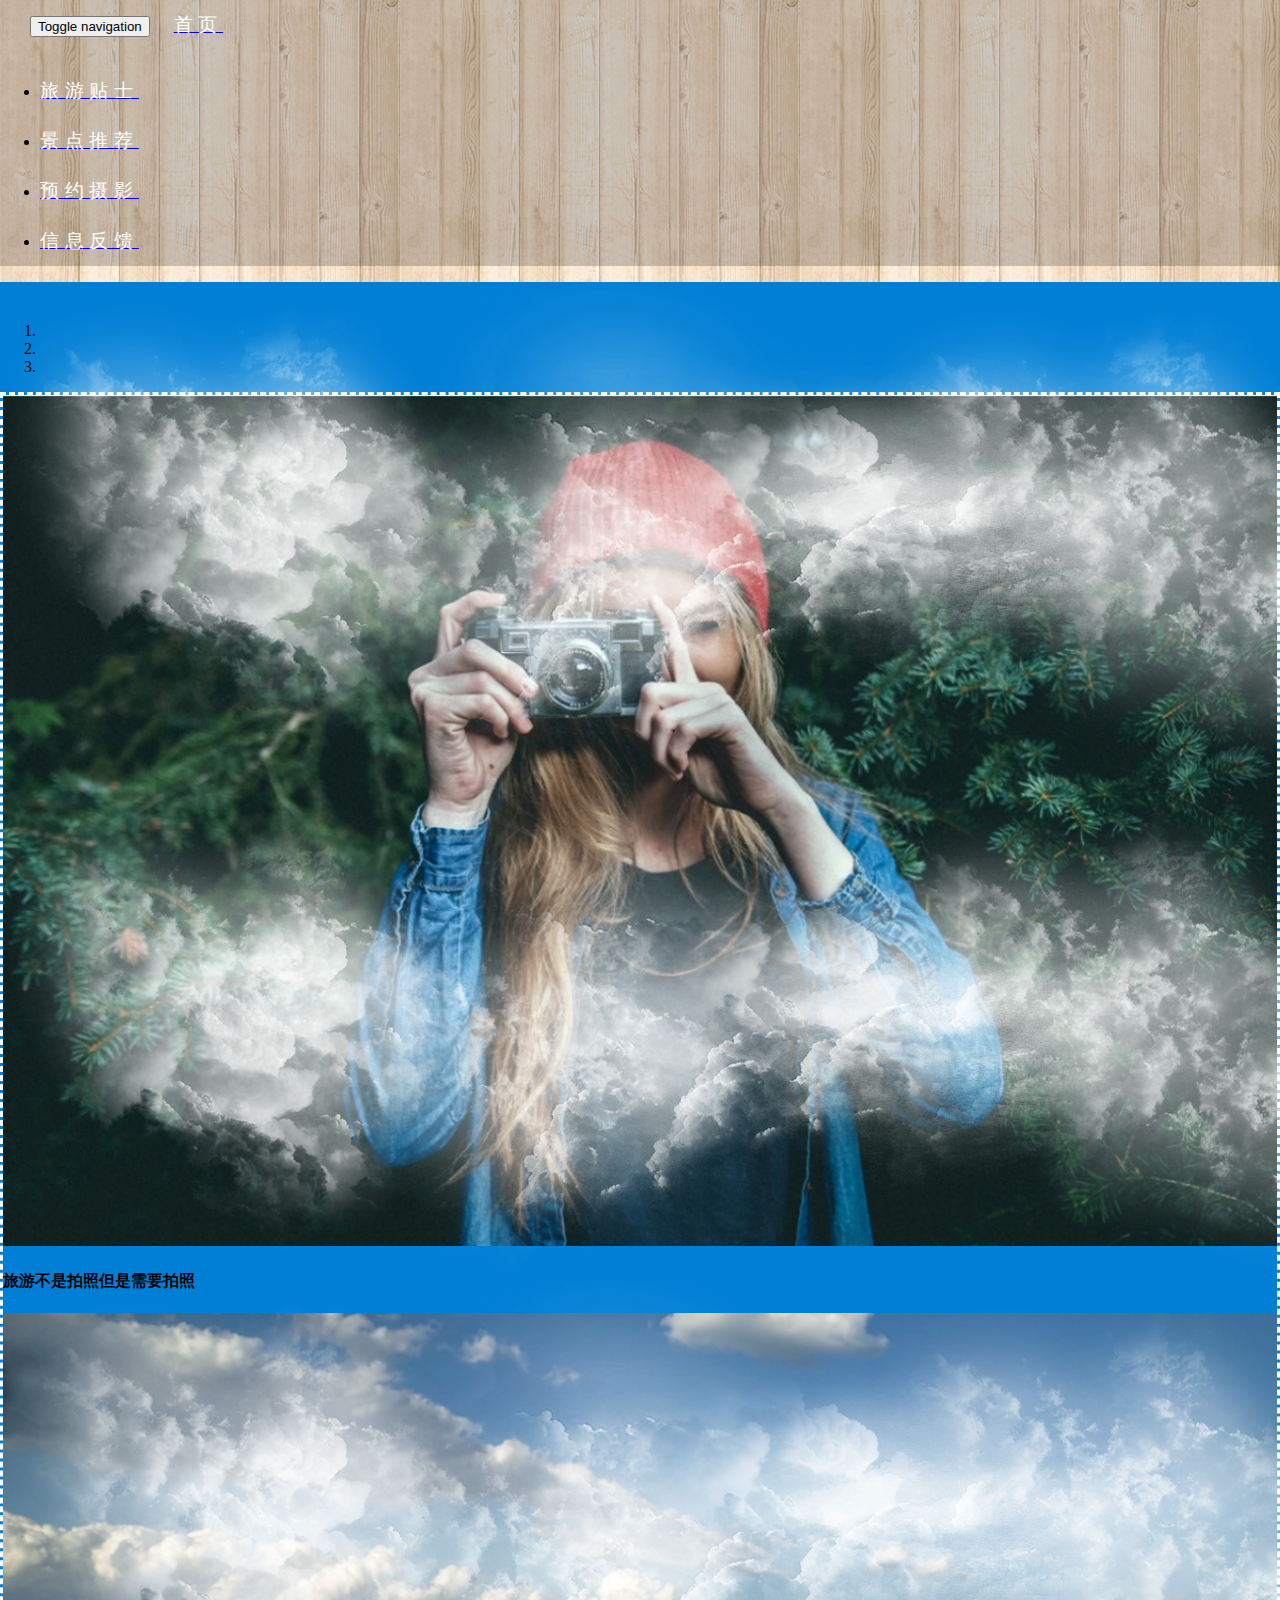
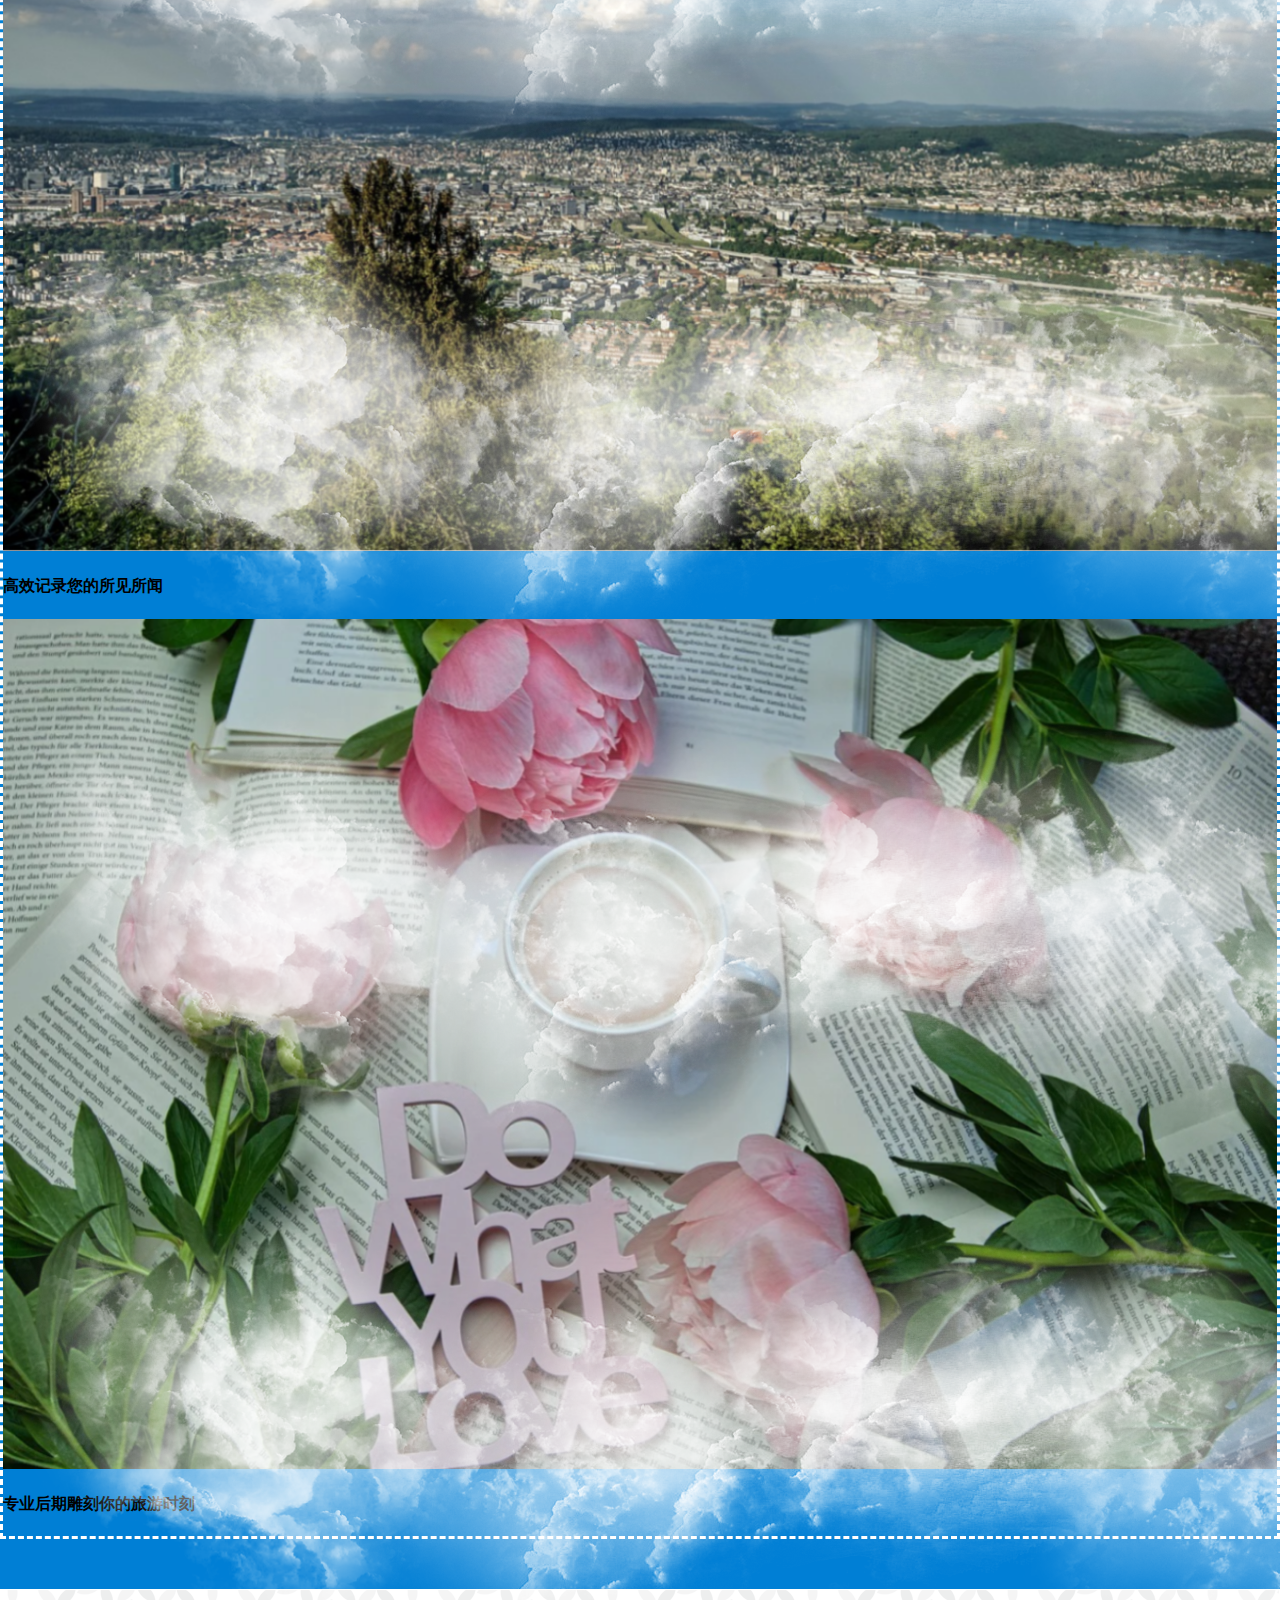
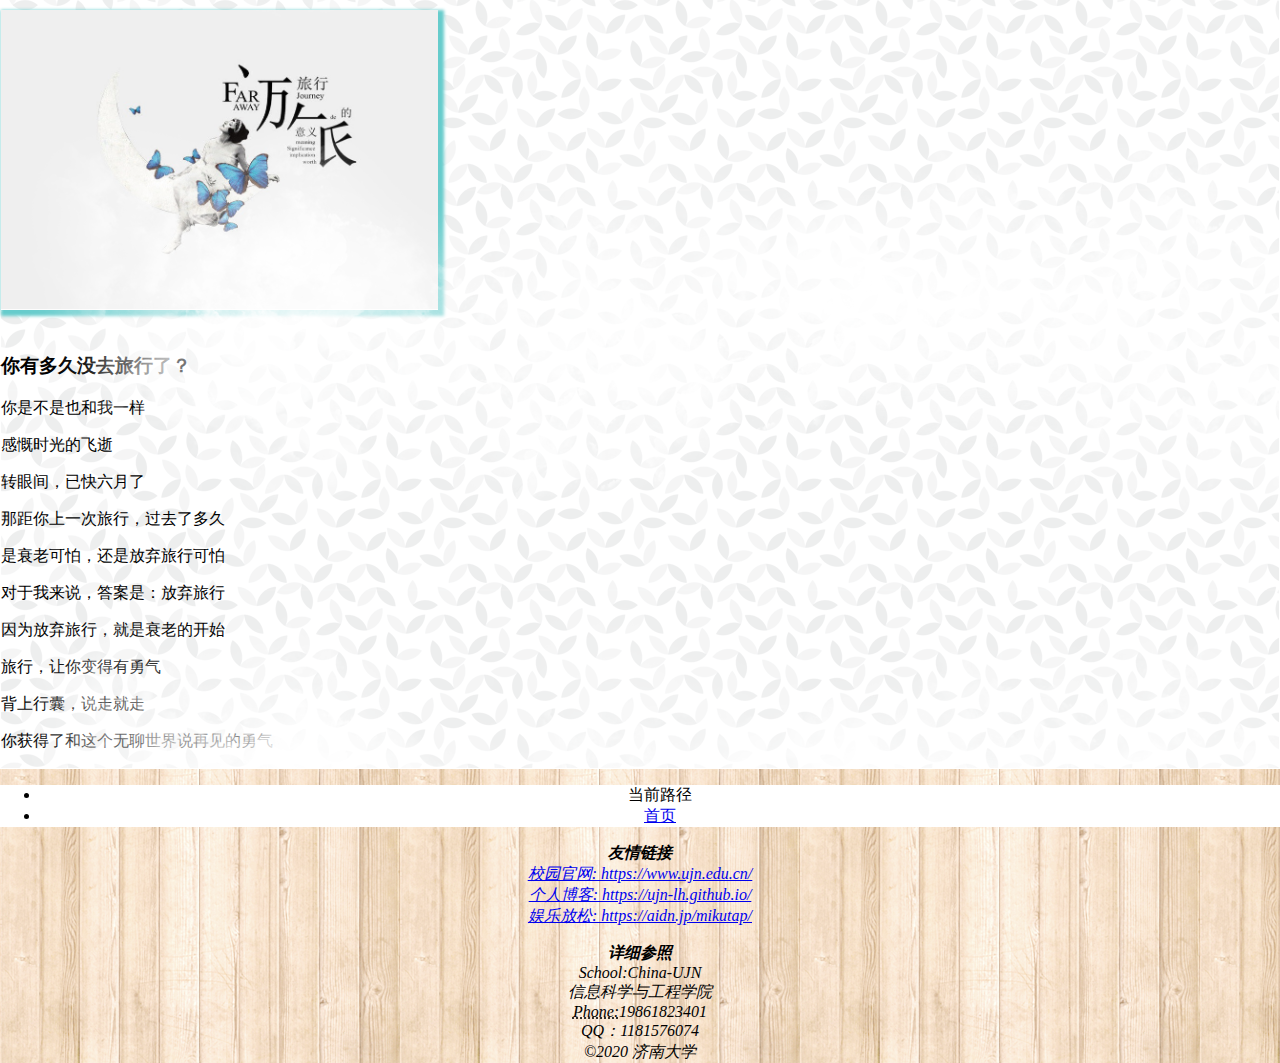
<file: WebContent/first.html>
<!doctype html>
<html>
<head>
    <meta charset="utf-8">
    <link rel="shortcut icon" href="images/travel.svg" type="image/x-icon">
    <title>Travel</title> 
    <link rel="stylesheet" href="https://cdn.staticfile.org/twitter-bootstrap/3.3.7/css/bootstrap.min.css">  
    <script src="https://cdn.staticfile.org/jquery/2.1.1/jquery.min.js"></script>
    <script src="https://cdn.staticfile.org/twitter-bootstrap/3.3.7/js/bootstrap.min.js"></script>
    <meta http-equiv="X-UA-Compatible" content="IE=edge,chrome=1"> 
    <meta name="viewport" content="width=device-width, initial-scale=1.0">
   
    <link rel="stylesheet" href="css/first.css">
</head>
<body>

<div class="container" style="background-image: url(images/wood1.png);">
    

    <div class="row clearfix">
        <div class="col-md-12 column">
            <nav class="navbar navbar-default navbar-fixed-top" role="navigation" style="background-color: rgb(0,0,0,0.2);">
                <div class="navbar-header single">
                     <button type="button" class="navbar-toggle" data-toggle="collapse" data-target="#bs-example-navbar-collapse-1"> <span class="sr-only">Toggle navigation</span><span class="icon-bar"></span><span class="icon-bar"></span><span class="icon-bar"></span></button> 
                     <span class="Shouye">
                     <a class="navbar-brand shouye" href="first.html" ><span style="color: white;">首页</span></a></span>
                </div>
                
                <div class="collapse navbar-collapse" id="bs-example-navbar-collapse-1">       
                    <ul class="nav navbar-nav navbar-right navblock">
                       

                  
                         <li>
                             <a href="ComSen.html"><span class="block" style="color: white;">旅游贴士</span></a>
                        </li>
                        <li>
                             <a href="attraction_show.yb?page=1"><span class="block" style="color: white;">景点推荐</span></a>
                        </li>
                       <li>
                             <a href="photographer_and_pieces.yb"><span class="block" style="color: white;">预约摄影</span></a>
                        </li>
                        <li>
                             <a href="Form.jsp"><span class="block" style="color: white;" >信息反馈</span></a>
                        </li>
                    </ul>
                </div>      
            </nav>
        </div>
    </div>
<div class="jumbotron text-center sky" style="margin-bottom:0">
            <div class="clouds_one"></div>
            <div class="clouds_two"></div>
            <div class="clouds_three"></div>
    <div class="row clearfix" style="margin-top: 40px;">
        <div class="col-md-12 column">
            <div class="carousel slide" id="carousel-334042">
                <ol class="carousel-indicators">
                    <li class="active" data-slide-to="0" data-target="#carousel-334042">
                    </li>
                    <li data-slide-to="1" data-target="#carousel-334042">
                    </li>
                    <li data-slide-to="2" data-target="#carousel-334042">
                    </li>
                </ol>

                <div class="carousel-inner" style="border:1px dashed white;border-width: 3px;">
                    <div class="item active">
                        <img alt="" src="images/first.png" style="width: 100%;" />
                        <div class="carousel-caption">
                            <h4>
                                旅游不是拍照但是需要拍照
                            </h4>
                        </div>
                    </div>
                    <div class="item">
                        <img alt="" src="images/second.png" style="width: 100%;"/>
                        <div class="carousel-caption">
                            <h4>
                                高效记录您的所见所闻
                            </h4>
                        </div>
                    </div>
                    <div class="item">
                        <img alt="" src="images/third.png" style="width: 100%;" />
                        <div class="carousel-caption">
                            <h4>
                                专业后期雕刻你的旅游时刻
                            </h4>
                        </div>
                    </div>
                </div> <a class="left carousel-control" href="#carousel-334042" data-slide="prev"><span class="glyphicon glyphicon-chevron-left"></span></a> <a class="right carousel-control" href="#carousel-334042" data-slide="next"><span class="glyphicon glyphicon-chevron-right"></span></a>
            </div>
        </div>
    </div>

<div class="row clearfix" style="margin-top: 50px;background-image: url(images/geometric-leaves.png); border: 1px solid white;box-shadow: 4px 4px 2px 2px #66CCCC;">
        <div class="col-md-12 column">
            <div class="row clearfix">
                <div class="col-md-4 column">
                    <img src="images/do2.jpg" class="img1"/>
                </div>
                <div class="col-md-8 column yindao">
                <h3>你有多久没去旅行了？</h3>
                <p>你是不是也和我一样</p>
                <p>感慨时光的飞逝</p><p></p>
                <p>转眼间，已快六月了</p>
                <p>那距你上一次旅行，过去了多久</p>
                <p>是衰老可怕，还是放弃旅行可怕</p>
                 <p>对于我来说，答案是：放弃旅行</p>
                 <p>因为放弃旅行，就是衰老的开始</p>
                 <p>旅行，让你变得有勇气</p>
                 <p>背上行囊，说走就走</p>
                 <p>你获得了和这个无聊世界说再见的勇气</p>
                </div>
            </div>                     
        </div>
    </div>
  </div>
  <div class="row clearfix" style="background-image: url(images/wood1.png);
  ">
        <div class="col-md-12 column" align="center">
            <ul class="breadcrumb" style="background-color: white;">
                        <li  class="active">
                             当前路径
                        </li>
                        <li  class="active">
                            <a href="first.html">首页</a>
                        </li>
                    </ul>
            <div class="row clearfix">
                <div class="col-md-6 column" align="center">
                   <p style="line-height: 10px;"> <address> <strong>友情链接</strong>
                        <br/><a href="https://www.ujn.edu.cn" title="">校园官网: https://www.ujn.edu.cn/</a>
                        <br/><a href="https://ujn-lh.github.io/" title="">个人博客: https://ujn-lh.github.io/</a>
                        <br/><a href="https://aidn.jp/mikutap/" title="">娱乐放松: https://aidn.jp/mikutap/</a></address></p>
                </div>
                <div class="col-md-6 column" align="center">
                    <p><address> <strong>详细参照</strong><br/>School:China-UJN<br />信息科学与工程学院<br/><abbr title="Phone">Phone:</abbr>19861823401 <br>QQ：1181576074<br>&copy;2020&nbsp;济南大学</address>
                        </p>
                </div>
                
            </div>
        </div>
    </div>
</div>
</body>
</html>
</file>
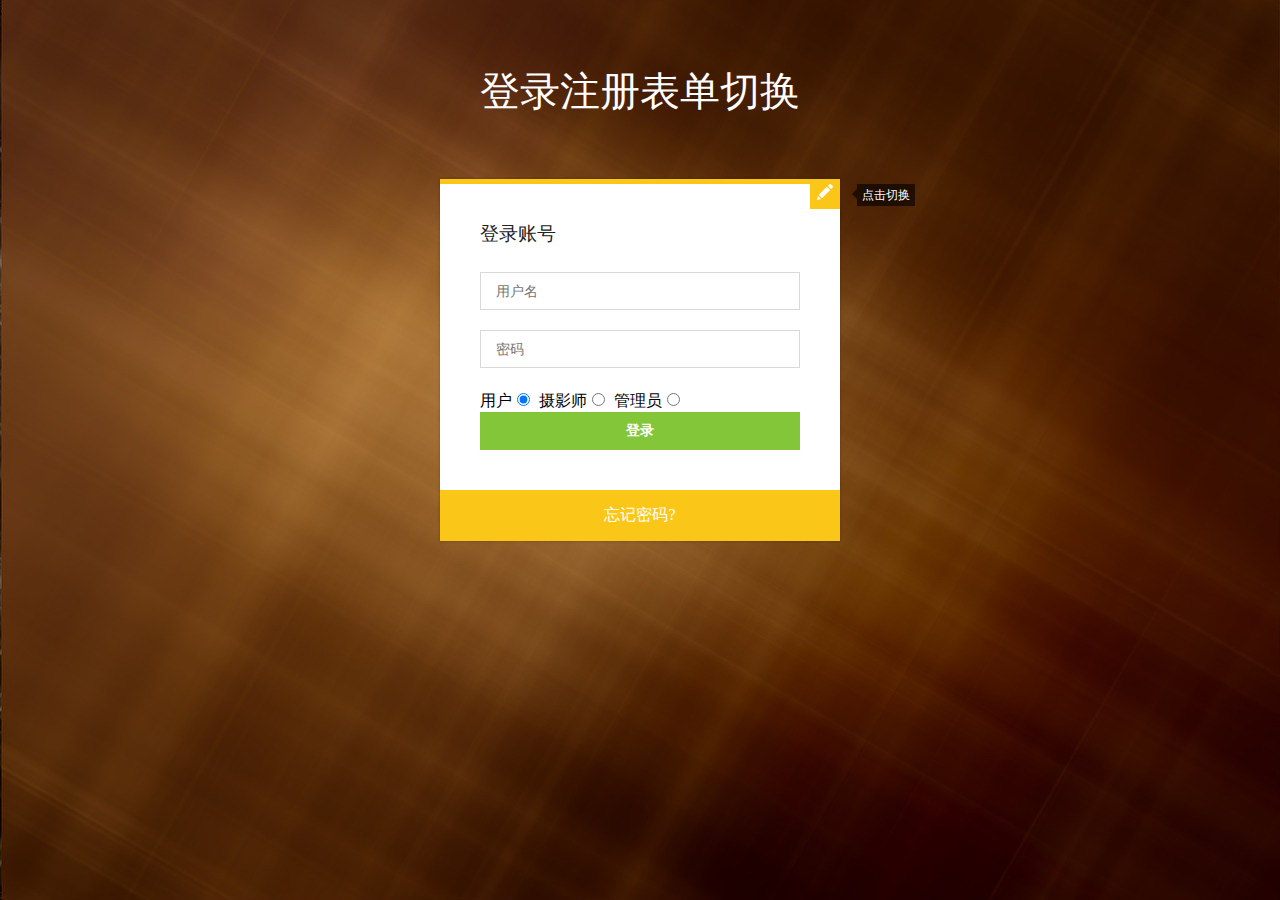
<file: WebContent/loginaddreg.html>
<!DOCTYPE html>
<html>
<head>
<title>登录注册表单切换</title>

<meta name="viewport" content="width=device-width, initial-scale=1" />
<meta http-equiv="Content-Type" content="text/html; charset=utf-8" />

<script type="text/javascript" src="js/jquery-1.11.1.min.js"></script>

<link href="css/style.css" rel="stylesheet" type="text/css" media="all" />

</head>
<body>

<div class="main">
	<h1>登录注册表单切换</h1>
	<div class="w3_login">
		<div class="w3_login_module">
			<div class="module form-module">
				<div class="toggle">
					<i class="fa fa-times fa-pencil"></i>
					<div class="tooltip">点击切换</div>
				</div>
				<div class="form">
					<h2>登录账号</h2>
					<form action="login.xh" method="post">
						<input type="text" name="username" placeholder="用户名" required=" " />
						<input type="password" name="password" placeholder="密码" required=" " />
					       用户<input type="radio" name="ident" placeholder="身份" value="user" checked style="margin:5px;"/>
					    摄影师<input type="radio" name="ident" placeholder="身份" value="photographer" style="margin:5px;"/>
					    管理员<input type="radio" name="ident" placeholder="身份" value="admin"  style="margin:5px;"/>
						<input type="submit" value="登录" />
					</form>
				</div>
				<div class="form">
					<h2>创建一个账号</h2>
					<form action="register.xh" method="post">
						<input type="text" name="username" placeholder="用户名" required=" " />
						<input type="text" name="password" placeholder="密码" required=" " />
						<input type="text" name="gender" placeholder="性别" required=" " />
						<input type="text" name="phonenumber" placeholder="电话" required=" " />
						<input type="submit" value="注册" />
					</form>
				</div>
				<div class="cta"><a href="#">忘记密码?</a></div>
			</div>
		</div>
	</div>
</div>

<script type="text/javascript">
$('.toggle').click(function(){
	$(this).children('i').toggleClass('fa-pencil');
	$('.form').animate({height: "toggle",'padding-top': 'toggle','padding-bottom': 'toggle',opacity: "toggle"}, "slow");
});
</script>

</body>
</html>
</file>
<file: WebContent/css/first.css>
html, body {
  margin: 0;
  padding:0;
  height: 100%
}
.sky {
  height: 100%;
  background: #007fd5;
  position: relative;
  overflow: hidden;
  -webkit-animation: sky_background 50s ease-out infinite;
  -moz-animation: sky_background 50s ease-out infinite;
  -o-animation: sky_background 50s ease-out infinite;
  animation: sky_background 50s ease-out infinite;
  -webkit-transform: translate3d(0, 0, 0);
  -ms-transform: translate3d(0, 0, 0);
  -o-transform: translate3d(0, 0, 0);
  transform: translate3d(0, 0, 0);
}

.sky .clouds_one {
  background: url("../images/cloud_one.png");
  position: absolute;
  left: 0;
  top: 0;
  height: 100%;
  width: 300%;
  -webkit-animation: cloud_one 50s linear infinite;
  -moz-animation: cloud_one 50s linear infinite;
  -o-animation: cloud_one 50s linear infinite;
  animation: cloud_one 50s linear infinite;
  -webkit-transform: translate3d(0, 0, 0);
  -ms-transform: translate3d(0, 0, 0);
  -o-transform: translate3d(0, 0, 0);
  transform: translate3d(0, 0, 0);
}

.sky .clouds_two {
  background: url("../images/cloud_two.png");
  position: absolute;
  left: 0;
  top: 0;
  height: 100%;
  width: 300%;
  -webkit-animation: cloud_two 75s linear infinite;
  -moz-animation: cloud_two 75s linear infinite;
  -o-animation: cloud_two 75s linear infinite;
  animation: cloud_two 75s linear infinite;
  -webkit-transform: translate3d(0, 0, 0);
  -ms-transform: translate3d(0, 0, 0);
  -o-transform: translate3d(0, 0, 0);
  transform: translate3d(0, 0, 0);
}

.sky .clouds_three {
  background: url("../images/cloud_three.png");
  position: absolute;
  left: 0;
  top: 0;
  height: 100%;
  width: 300%;
  -webkit-animation: cloud_three 100s linear infinite;
  -moz-animation: cloud_three 100s linear infinite;
  -o-animation: cloud_three 100s linear infinite;
  animation: cloud_three 100s linear infinite;
  -webkit-transform: translate3d(0, 0, 0);
  -ms-transform: translate3d(0, 0, 0);
  -o-transform: translate3d(0, 0, 0);
  transform: translate3d(0, 0, 0);
}

@-webkit-keyframes sky_background {
  0% {
	background: #007fd5;
	color: #007fd5
  }
  50% {
	background:  rgba(69,69,198,1.00);
	color: #a3d9ff
  }
  100% {
	background: #007fd5;
	color: #007fd5
  }
}
@-moz-keyframes sky_background {
  0% {
	background: #007fd5;
	color: #007fd5
  }
  50% {
	background:  rgba(69,69,198,1.00);
	color: #a3d9ff
  }
  100% {
	background: #007fd5;
	color: #007fd5
  }
}
@keyframes sky_background {
  0% {
	background: #007fd5;
	color: #007fd5
  }
  50% {
	background: rgba(69,69,198,1.00);
	color: #a3d9ff
  }
  100% {
	background: #007fd5;
	color: #007fd5
  }
}

@-webkit-keyframes cloud_one {
  0% {
	left: 0
  }
  100% {
	left: -200%
  }
}
@-moz-keyframes cloud_one {
  0% {
	left: 0
  }
  100% {
	left: -200%
  }
}
@keyframes cloud_one {
  0% {
	left: 0
  }
  100% {
	left: -200%
  }
}

@-webkit-keyframes cloud_two {
  0% {
	left: 0
  }
  100% {
	left: -200%
  }
}
@-moz-keyframes cloud_two {
  0% {
	left: 0
  }
  100% {
	left: -200%
  }
}
@keyframes cloud_two {
  0% {
	left: 0
  }
  100% {
	left: -200%
  }
}

@-webkit-keyframes cloud_three {
  0% {
	left: 0
  }
  100% {
	left: -200%
  }
}
@-moz-keyframes cloud_three {
  0% {
	left: 0
  }
  100% {
	left: -200%
  }
}
@keyframes cloud_three {
  0% {
	left: 0
  }
  100% {
	left: -200%
  }
}
.container{
  width: 100%;
}
.navblock{
  margin-right: 15px;
}
.navblock li:hover{
  color: orange;
  border-radius: 5px;
  box-shadow: 1px 1px 1px 1px yellow;
}
.navblock :hover{
  color: orange;
}
.block{
  color: #A9A9A9;
  font-family: Montserrat, Helvetica, Arial,"微软雅黑", sans-serif,STKaiti;
  font-family: cursive;
  font-size: 19px;
  line-height: 50px;
  letter-spacing: 0.3em;
  margin-right: 15px;
}
.shouye{
  font-family: Montserrat, Helvetica, Arial,"微软雅黑", sans-serif,STKaiti;
  font-family: cursive;
  margin-left: 20px;
  font-size: 19px;
  line-height: 50px;
  letter-spacing: 0.3em;
}
.shou{
  color: green;
}
.single{
  margin-left: 30px;
}
.Shouye :hover{
  color: orange;
}
.img1{
  height: 300px;
  margin: auto;
  margin-top: 20px;
  margin-bottom: 20px;
  box-shadow: 3px 3px 3px 3px #66CCCC;
}
.yingdao h3{
  text-indent: 2em;
  margin: 20px;
  font-size: 16px;
}
}
.yindao p{
  font-size: 10px;
}
@media screen and (max-width: 768px){
  .img1{
  height: 200px;
  margin: auto;
  margin-top: 20px;
  margin-bottom: 20px;
  box-shadow: 3px 3px 1px 1px #66CCCC;
}
@media screen and (max-width: 375px){
  .img1{
  height: 150px;
  margin: auto;
  margin-top: 20px;
  margin-bottom: 20px;
  box-shadow: 3px 3px 1px 1px #66CCCC;
}
.footer{
  width: 100%;
  background-image: url(images/wood1.jpg);
}
.footer a:hover{
  text-decoration: underline;
  color: orange;
}
</file>
<file: WebContent/css/style.css>
@charset "utf-8";
html,body,div,span,applet,object,iframe,h1,h2,h3,h4,h5,h6,p,blockquote,pre,a,abbr,acronym,address,big,cite,code,del,dfn,em,img,ins,kbd,q,s,samp,small,strike,strong,sub,sup,tt,var,b,u,i,dl,dt,dd,ol,nav ul,nav li,fieldset,form,label,legend,table,caption,tbody,tfoot,thead,tr,th,td,article,aside,canvas,details,embed,figure,figcaption,footer,header,hgroup,menu,nav,output,ruby,section,summary,time,mark,audio,video {
	margin: 0;
	padding: 0;
	border: 0;
	font-size: 100%;
	font: inherit;
	vertical-align: baseline;
}

article, aside, details, figcaption, figure,footer, header, hgroup, menu, nav, section {
	display: block;
}

ol,ul {
	list-style: none;
	margin: 0px;
	padding: 0px;
}

blockquote,q {
	quotes: none;
}

blockquote:before,blockquote:after,q:before,q:after {
	content: '';
	content: none;
}

table {
	border-collapse: collapse;
	border-spacing: 0;
}/* start editing from here */a {
	text-decoration: none;
}

.txt-rt {
	text-align: right;
}/* text align right */.txt-lt {
	text-align: left;
}/* text align left */.txt-center {
	text-align: center;
}/* text align center */.float-rt {
	float: right;
}/* float right */.float-lt {
	float: left;
}/* float left */.clear {
	clear: both;
}/* clear float */.pos-relative {
	position: relative;
}/* Position Relative */.pos-absolute {
	position: absolute;
}/* Position Absolute */.vertical-base {
	vertical-align: baseline;
}/* vertical align baseline */.vertical-top {
	vertical-align: top;
}/* vertical align top */nav.vertical ul li {
	display: block;
}/* vertical menu */nav.horizontal ul li {
	display: inline-block;
}/* horizontal menu */img {
	max-width: 100%;
}/*end reset*/html, body {
	font-family: Verdana;
	font-size: 100%;
	 'Raleway'
	, sans-serif;	background: url(../images/banner.jpg) no-repeat 0px 0px;
	background-size: cover;
	-webkit-background-size: cover;
	-moz-background-size: cover;
	-o-background-size: cover;
	-ms-background-size: cover;
	background-attachment: fixed;
}

h1,h2,h3,h4,h5,h6,a,p,input {
	 'Raleway'
	, sans-serif;	margin: 0;
}

ul,label {
	margin: 0;
	padding: 0;
}

body a:hover,body a {
	text-decoration: none;
}/*-- main --*/.agileits_copyright p {
	font-size: 14px;
	color: #fff;
	margin: 0;
	line-height: 1.8em;
	text-align: center;
	padding: 0 1em;
}

.agileits_copyright p a {
	color: #FAC718;
	text-decoration: none;
}

.agileits_copyright p a:hover {
	color: #fff;
}

input[type="submit"],.agileits_copyright p a,.form-module .cta a {
	transition: .5s ease-in;
	-webkit-transition: .5s ease-in;
	-moz-transition: .5s ease-in;
	-o-transition: .5s ease-in;
	-ms-transition: .5s ease-in;
}

.main {
	padding: 4em 0;
}

.main h1 {
	text-align: center;
	color: #fff;
	font-size: 2.5em;
	margin-bottom: 1.5em;
}/* Form Module */.form-module {
	position: relative;
	background: #ffffff;
	max-width: 400px;
	width: 100%;
	border-top: 5px solid #FAC718;
	box-shadow: 0 0 3px rgba(0, 0, 0, 0.25);
	margin: 0 auto;
}

.w3_login_module {
	min-height: 475px;
}

.form-module .toggle {
	cursor: pointer;
	position: absolute;
	top: -0;
	right: -0;
	background: #FAC718;
	width: 30px;
	height: 30px;
	margin: -5px 0 0;
	color: #ffffff;
	font-size: 12px;
	line-height: 30px;
	text-align: center;
}

.form-module .toggle .tooltip {
	position: absolute;
	top: 5px;
	right: -75px;
	display: block;
	background: rgba(0, 0, 0, 0.6);
	width: auto;
	padding: 5px;
	font-size: 12px;
	line-height: 1;
	text-transform: uppercase;
	opacity: 1;
     'Ubuntu'
	, sans-serif !important;
}

.form-module .toggle .tooltip:before {
	content: '';
	position: absolute;
	top: 5px;
	left: -5px;
	display: block;
	border-top: 5px solid transparent;
	border-bottom: 5px solid transparent;
	border-right: 5px solid rgba(0, 0, 0, 0.6);
}

.form-module .form {
	display: none;
	padding: 40px;
}

.form-module .form:nth-child(2) {
	display: block;
}

.form-module h2 {
	margin: 0 0 1.5em;
	color: #212121;
	font-size: 1.2em;
	font-weight: 400;
	line-height: 1;
}

.form-module input[type="text"],.form-module input[type="password"],.form-module input[type="email"] {
	outline: none;
	display: block;
	width: 100%;
	border: 1px solid #d9d9d9;
	margin: 0 0 20px;
	padding: 10px 15px;
	box-sizing: border-box;
	font-weight: 400;
	-webkit-transition: 0.3s ease;
	transition: 0.3s ease;
	font-size: 14px;
}

.form-module input[type="text"]:focus,.form-module input[type="password"]:focus,.form-module input[type="email"]:focus {
	border: 1px solid #94DCEB;
	color: #333333;
}

.form-module input[type="submit"] {
	background: #84C639;
	width: 100%;
	border: 0;
	padding: 10px 15px;
	color: #ffffff;
	-webkit-transition: 0.3s ease;
	transition: 0.3s ease;
	font-size: 14px;
	font-weight: bold;
	cursor: pointer;
	text-transform: uppercase;
}

.form-module input[type="submit"]:hover {
	background: #FAC718;
}

.form-module .cta {
	background: #FAC718;
	width: 100%;
	padding: 15px 40px;
	box-sizing: border-box;
	color: #fff;
	text-align: center;
}

.form-module .cta a {
	color: #fff;
	text-decoration: none;
	font-size: 1em;
}

.form-module .cta a:hover {
	color: #212121;
}

i.fa.fa-times.fa-pencil {
	background: url(../images/1.png) no-repeat 7px 5px;
	display: block;
	width: 30px;
	height: 30px;
}

i.fa.fa-times {
	background: url(../images/2.png) no-repeat 7px 6px;
	display: block;
	width: 30px;
	height: 30px;
}/*-- //login --*//*-- start-responsive-design --*/@media (max-width:991px) {
	.main h1 {
		font-size: 2.3em;
	}
}

@media (max-width: 736px) {
	.main h1 {
		font-size: 2em;
	}
}

@media (max-width: 600px) {
	.main h1 {
		font-size: 1.8em;
	}
}

@media (max-width: 568px) {
	.form-module {
		max-width: 370px;
	}
}

@media (max-width: 480px) {
	.main h1 {
		font-size: 1.6em;
	}

	.form-module .toggle .tooltip {
		right: -63px;
		font-size: 10px;
	}

	.form-module {
		max-width: 335px;
	}
}

@media (max-width: 414px) {
	.form-module .toggle .tooltip {
		right: 0;
		display: none;
	}

	.form-module .form {
		padding: 25px;
	}

	.main h1 {
		font-size: 1.4em;
		line-height: 1.5em;
	}

	.w3_login_module {
		min-height: 420px;
	}

	.main {
		padding: 3em 0;
	}

	.agileits_copyright p {
		margin: 1em 0 0;
	}
}

@media (max-width: 375px) {
	.main h1 {
		font-size: 1.5em;
	}
}

@media (max-width: 320px) {
	.main {
		padding: 2em 0;
	}

	.main h1 {
		font-size: 1.3em;
	}

	.form-module .form {
		padding: 15px;
	}

	.form-module h2 {
		font-size: 1em;
	}

	.form-module input[type="text"],.agileits_copyright p, .form-module input[type="password"], .form-module input[type="email"] {
		font-size: 13px;
	}

	.form-module .cta a {
		font-size: 14px;
	}

	.form-module .cta {
		padding: 10px 0px;
	}

	.form-module {
		max-width: 275px;
	}

	.w3_login_module {
		min-height: 380px;
	}

	.w3_login_module {
		min-height: 300px;
	}
}
</file>
